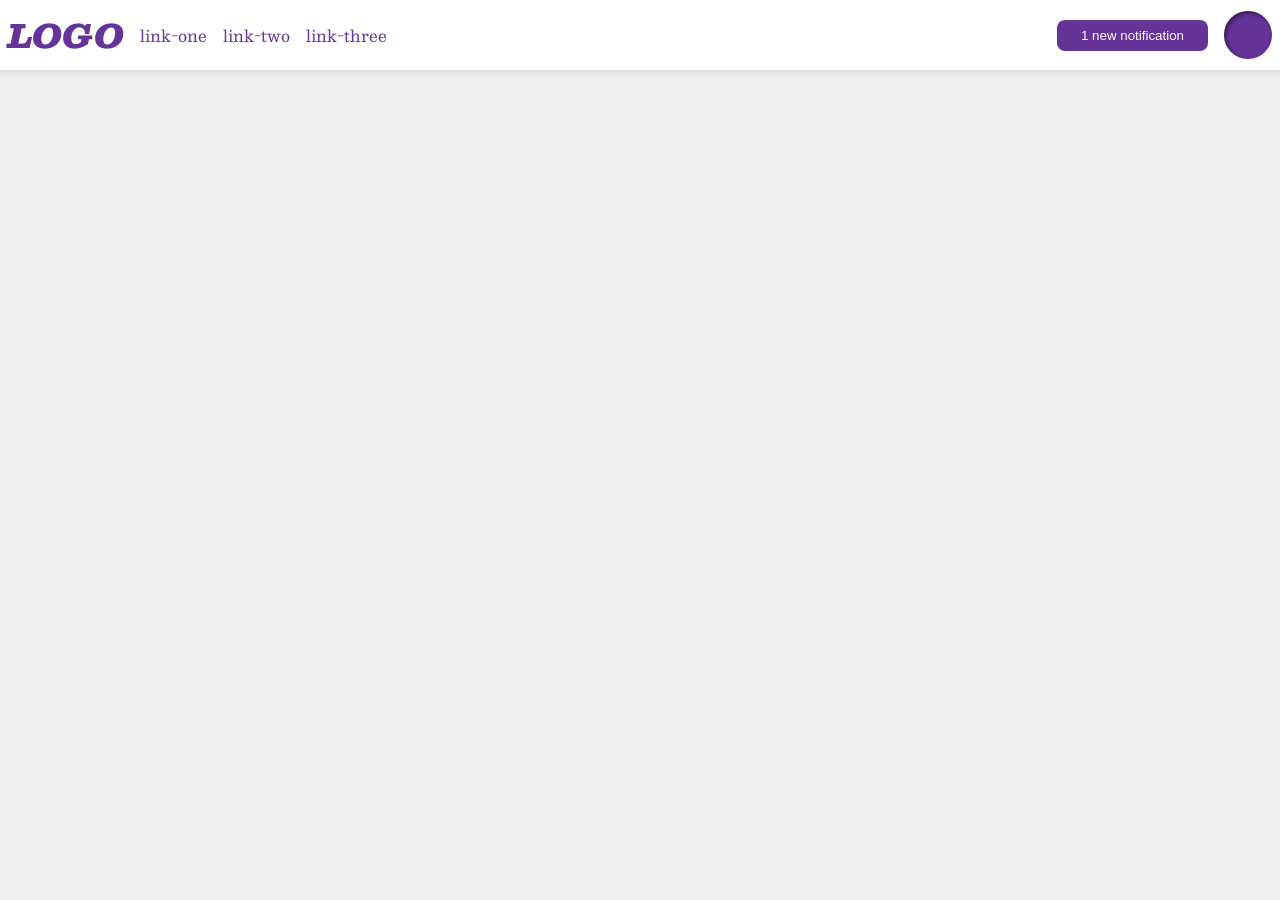
<file: foundations/flex/03-flex-header-2/index.html>
<!DOCTYPE html>
<html lang="en">
  <head>
    <meta charset="UTF-8">
    <meta http-equiv="X-UA-Compatible" content="IE=edge">
    <meta name="viewport" content="width=device-width, initial-scale=1.0">
    <title>Flex Header 2</title>
    <link rel="stylesheet" href="style.css">
  </head>
  <body>
    <div class="header">
      <div class="left">
        <div class="logo">
          LOGO
        </div>
        <ul class="links">
          <li><a href="https://google.com">link-one</a></li>
          <li><a href="https://google.com">link-two</a></li>
          <li><a href="https://google.com">link-three</a></li>
        </ul>
      </div>
      <div class="right">
        <button class="notifications">
          1 new notification
        </button>
        <div class="profile-image"></div>
      </div>
    </div>
  </body>
</html>
</file>
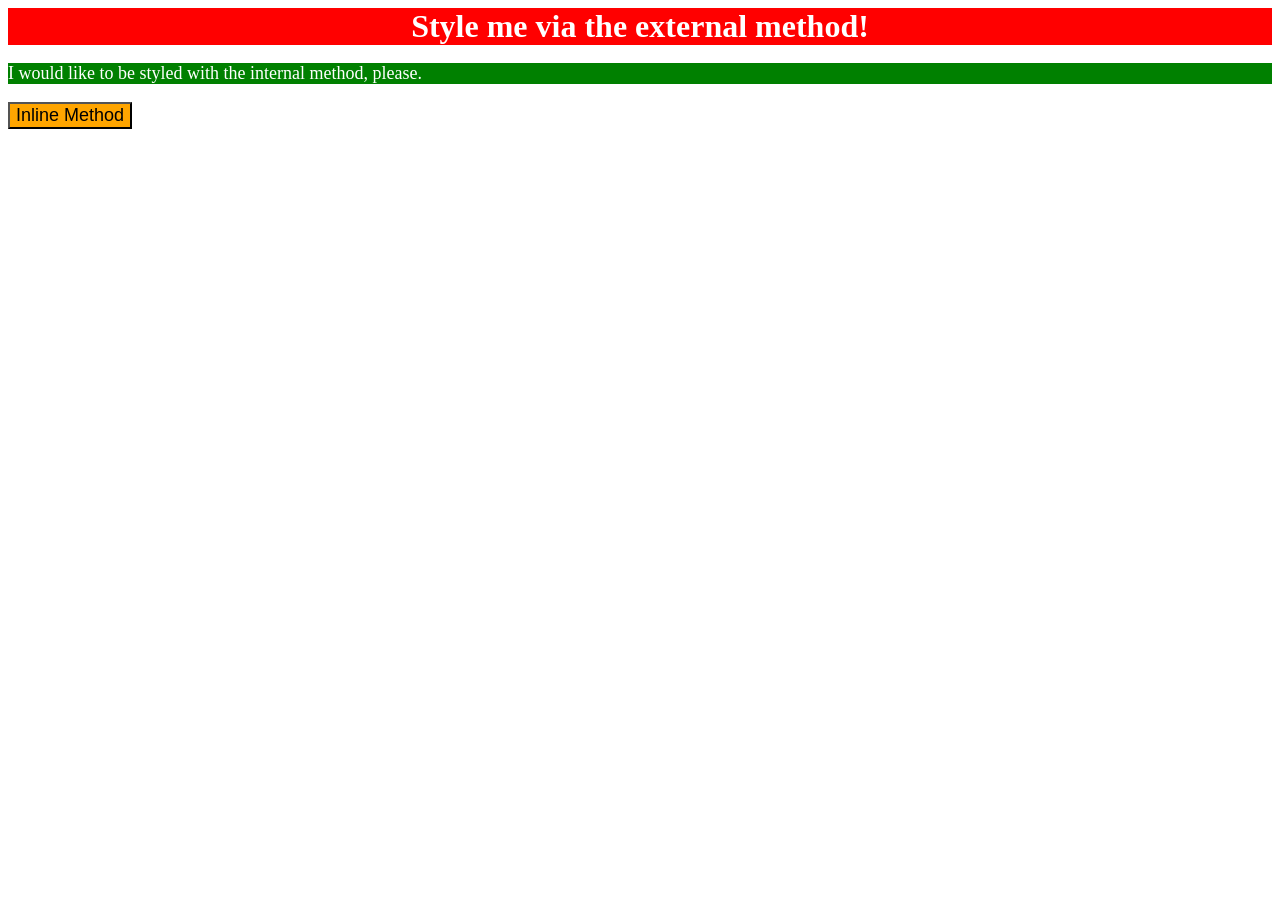
<file: foundations/intro-to-css/01-css-methods/index.html>
<!DOCTYPE html>
<html lang="en">
  <head>
    <link rel="stylesheet" href="styles.css">
    <style>
      p {
        background-color: green;
        color: white;
        font-size: 18px;
      }
    </style>
    <meta charset="UTF-8">
    <meta http-equiv="X-UA-Compatible" content="IE=edge">
    <meta name="viewport" content="width=device-width, initial-scale=1.0">
    <title>Methods for Adding CSS</title>
  </head>
  <body>
    <div>Style me via the external method!</div>
    <p>I would like to be styled with the internal method, please.</p>
    <button style="background-color:orange;font-size: 18px;">
      Inline Method
    </button>
  </body>
</html>
</file>
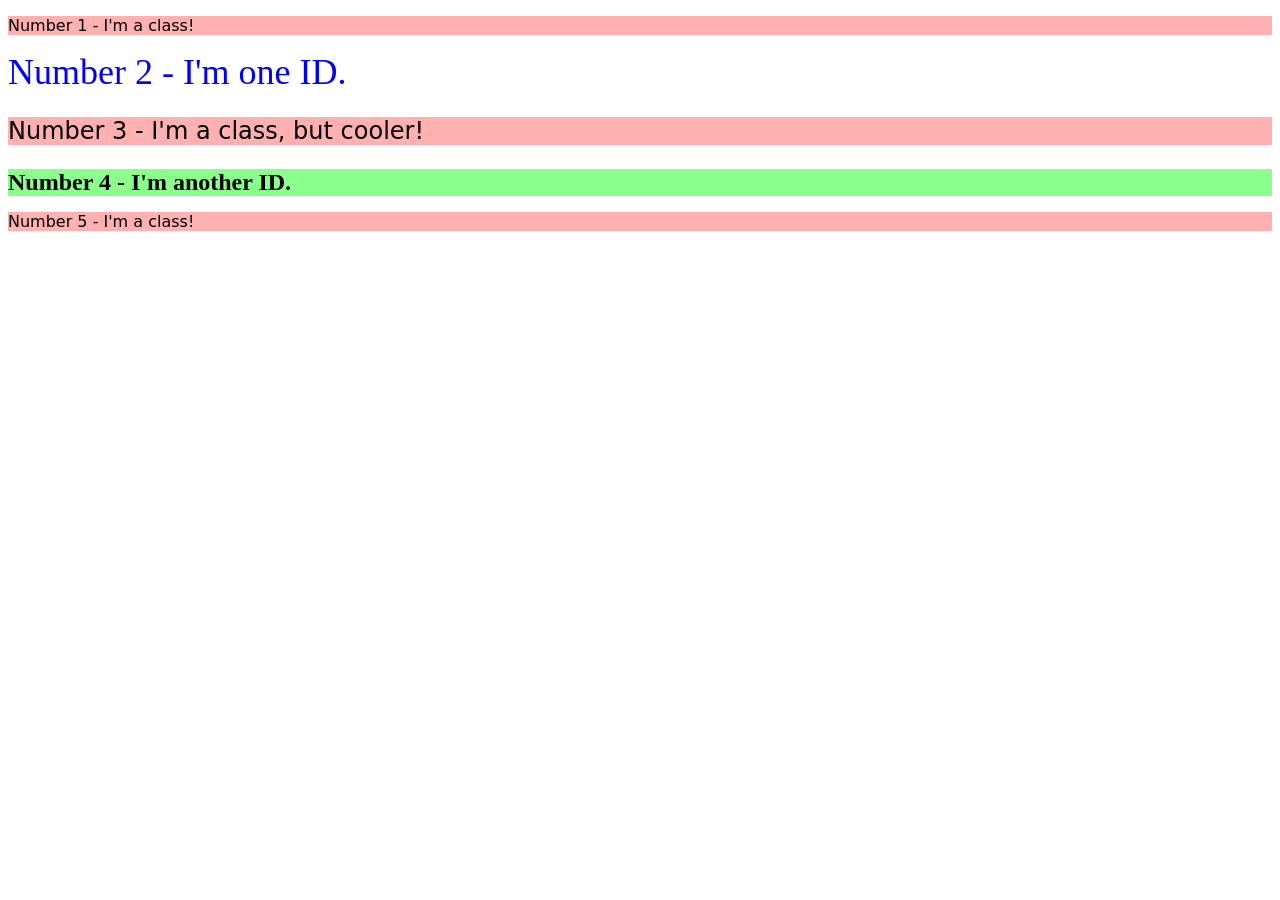
<file: foundations/intro-to-css/02-class-id-selectors/index.html>
<!DOCTYPE html>
<html lang="en">
  <head>
    <link rel="stylesheet" href="style.css">
    <meta charset="UTF-8">
    <meta http-equiv="X-UA-Compatible" content="IE=edge">
    <meta name="viewport" content="width=device-width, initial-scale=1.0">
    <title>Class and ID Selectors</title>
  </head>
  <body>
    <p class="odd">Number 1 - I'm a class!</p>
    <div id="element-2">Number 2 - I'm one ID.</div>
    <p class="odd third-element">Number 3 - I'm a class, but cooler!</p>
    <div id="element-4">Number 4 - I'm another ID.</div>
    <p class="odd">Number 5 - I'm a class!</p>
  </body>
</html>
</file>
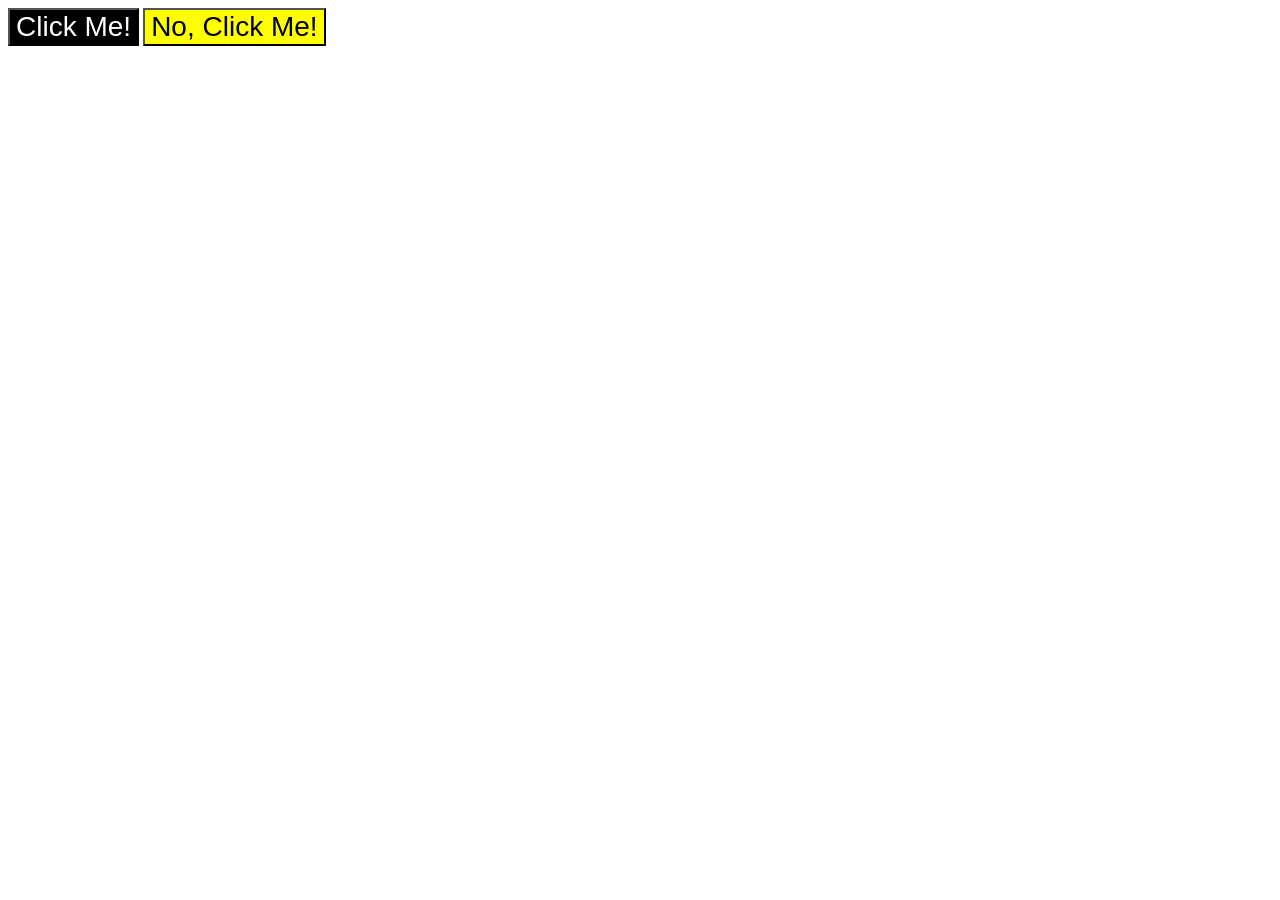
<file: foundations/intro-to-css/03-grouping-selectors/index.html>
<!DOCTYPE html>
<html lang="en">
  <head>
    <meta charset="UTF-8">
    <meta http-equiv="X-UA-Compatible" content="IE=edge">
    <meta name="viewport" content="width=device-width, initial-scale=1.0">
    <title>Grouping Selectors</title>
    <link rel="stylesheet" href="style.css">
  </head>
  <body>
    <button class="box-1">Click Me!</button>
    <button class="box-2">No, Click Me!</button>
  </body>
</html>
</file>
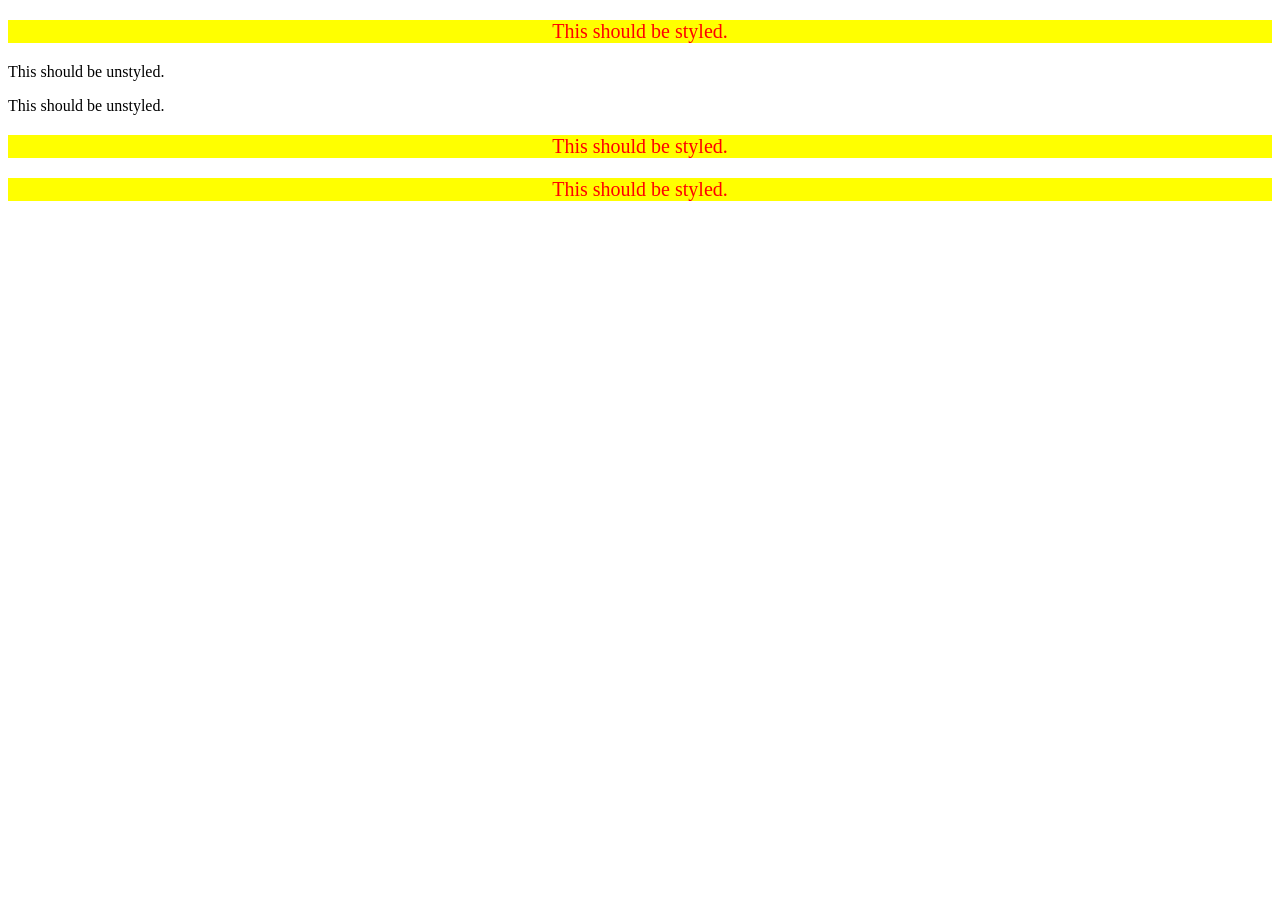
<file: foundations/intro-to-css/05-descendant-combinator/index.html>
<!DOCTYPE html>
<html lang="en">
  <head>
    <meta charset="UTF-8">
    <meta http-equiv="X-UA-Compatible" content="IE=edge">
    <meta name="viewport" content="width=device-width, initial-scale=1.0">
    <title>Descendant Combinator</title>
    <link rel="stylesheet" href="style.css">
  </head>
  <body>
    <div class="container-1">
      <p class="text">This should be styled.</p>
    </div>
    <p class="text">This should be unstyled.</p>
    <p class="text">This should be unstyled.</p>
    <div class="container">
      <p class="text">This should be styled.</p>
      <p class="text">This should be styled.</p>
    </div>
  </body>
</html>
</file>
<file: foundations/flex/03-flex-header-2/style.css>
/* this is some magical font-importing.  
you'll learn about it later. */
@import url('https://fonts.googleapis.com/css2?family=Besley:ital,wght@0,400;1,900&display=swap');

body {
  margin: 0;
  background: #eee;
  font-family: Besley, serif;
}

.header {
  background: white;
  border-bottom: 1px solid #ddd;
  box-shadow: 0 0 8px rgba(0,0,0,.1);
  display: flex;
  justify-content: space-between;
   align-items: center;
  padding: 8px;
}

.profile-image {
  background: rebeccapurple;
  box-shadow: inset 2px 2px 4px rgba(0,0,0,.5);
  border-radius: 50%;
  width: 48px;
  height: 48px;
}

.logo {
  color: rebeccapurple;
  font-size: 32px;
  font-weight: 900;
  font-style: italic;
}

button {
  border: none;
  border-radius: 8px;
  background: rebeccapurple;
  color: white;
  padding: 8px 24px;

}

a {
  /* this removes the line under our links */
  text-decoration: none;
  color: rebeccapurple;
}

ul {
  list-style-type: none;
   display: flex;
  gap:16px;
   margin: 0;
  padding: 0;
}

.left, .right {
  display: flex;
  gap:16px;
  align-items: center;
}
</file>
<file: foundations/intro-to-css/01-css-methods/styles.css>
div {
 background-color: red;
 color: white;
 font-size: 32px;
 text-align: center;
 font-weight: bold;
}
</file>
<file: foundations/intro-to-css/02-class-id-selectors/style.css>
.odd {
  background-color: #ffb0b0;
  font-family: verdana, "DejaVu Sans", sans-serif;
}

.third-element { 
    font-size: 24px;
}

#element-2 {
    color: #0000ff;
    font-size: 36px;
}

#element-4 {
    background-color: #8bff8b;
    font-size: 24px;
    font-weight: bold;
}
</file>
<file: foundations/intro-to-css/03-grouping-selectors/style.css>
.box-1, .box-2 {
    font-size: 28px; 
    font-family: Helvetica, "Times New Roman", sans-serif;
}

.box-1 {
    background-color: black;
    color: white;
}

.box-2 {
    background-color: yellow;
}
</file>
<file: foundations/intro-to-css/05-descendant-combinator/style.css>
div p{ background-color: 
    yellow; 
    color: red;
    font-size: 20px;
    text-align: center;
}
</file>
